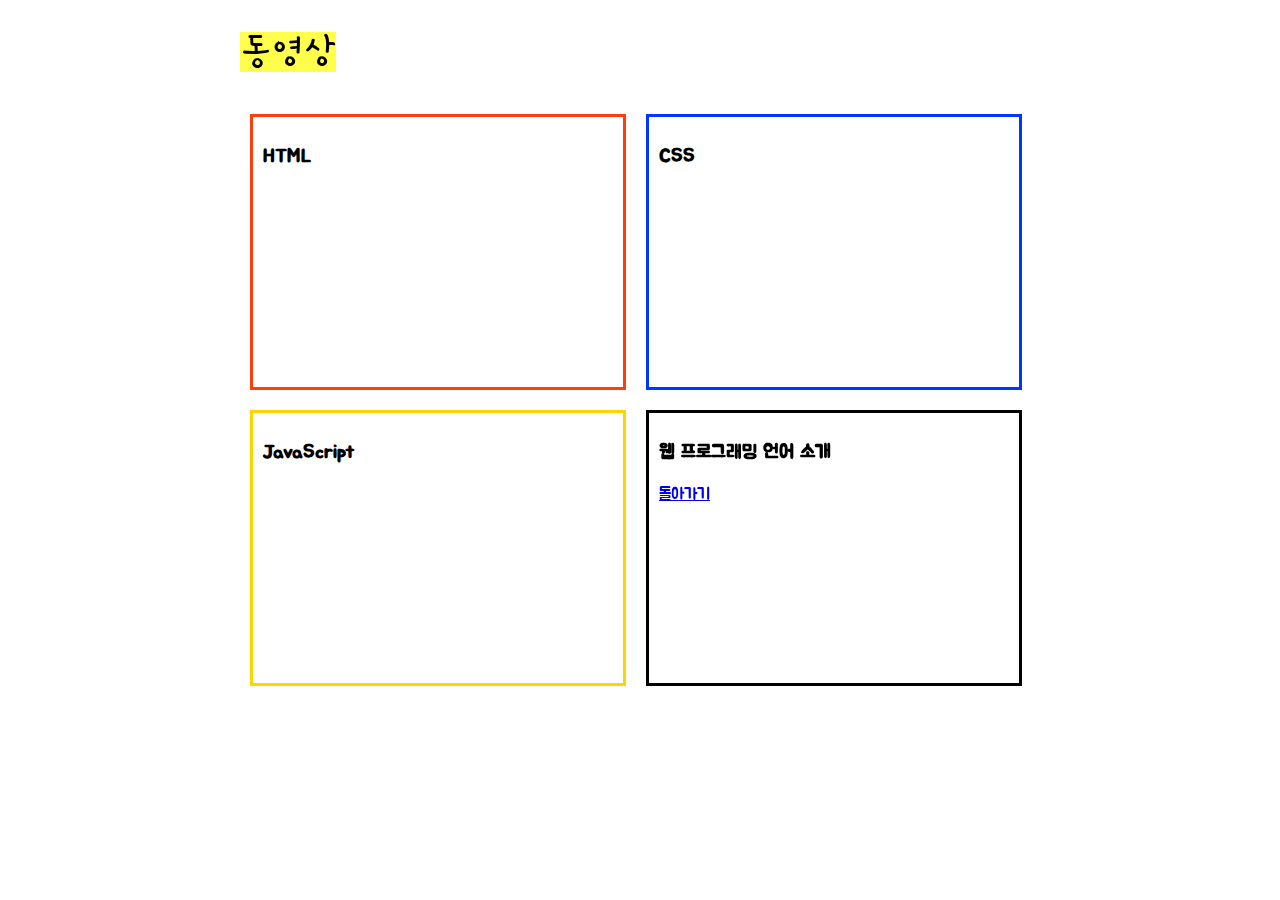
<file: 영재교육원 2단계 발표/index22.html>
<!DOCTYPE html>
<html lang="en">
<head>
    <meta charset="UTF-8">
    <meta name="viewport" content="width=device-width, initial-scale=1.0">
    <title>웹 프로그래밍 언어 소개 동영상</title>
    <link rel="stylesheet" href="main22.css">
</head>
<body>
    <section>
        <h1><span>동영상</span></h1>

        <article id = "HTML">
            <h3>HTML</h3>
            <iframe width="560" height="315" src="https://www.youtube.com/embed/ok-plXXHlWw?si=kTqbhCTnXvk1ko5C" title="YouTube video player" frameborder="0" allow="accelerometer; autoplay; clipboard-write; encrypted-media; gyroscope; picture-in-picture; web-share" referrerpolicy="strict-origin-when-cross-origin" allowfullscreen></iframe>
        </article>

        <article id = "CSS">
            <h3>CSS</h3>
            <iframe width="560" height="315" src="https://www.youtube.com/embed/OEV8gMkCHXQ?si=rM1Z0sHm2X_6eEO1" title="YouTube video player" frameborder="0" allow="accelerometer; autoplay; clipboard-write; encrypted-media; gyroscope; picture-in-picture; web-share" referrerpolicy="strict-origin-when-cross-origin" allowfullscreen></iframe>
        </article>

        <article id = "JavaScript">
            <h3>JavaScript</h3>
            <iframe width="560" height="315" src="https://www.youtube.com/embed/DHjqpvDnNGE?si=X2sJslzBa_KIHxXN" title="YouTube video player" frameborder="0" allow="accelerometer; autoplay; clipboard-write; encrypted-media; gyroscope; picture-in-picture; web-share" referrerpolicy="strict-origin-when-cross-origin" allowfullscreen></iframe>
        </article>

        <article>
            <h3>웹 프로그래밍 언어 소개</h3>
            <a href ="index.html">돌아가기</a>
        </article>
    </section>
</body>
</html>
</file>
<file: 영재교육원 2단계 발표/main22.css>
@import url('https://fonts.googleapis.com/css2?family=Gamja+Flower&display=swap');
@import url('https://fonts.googleapis.com/css2?family=Jua&display=swap');

section {
    width : 800px;
    margin : 0 auto;
}
article {
    float : left;
    width : 350px;
    height : 250px;
    border : 3px solid black;
    margin : 10px;
    padding : 10px;
    font-family: "Jua", sans-serif;
    font-weight: 400;
    font-style: normal;
}

iframe {
    width : 320px;
    height : 180px;
}

h1 {
    font-family : "Gamja Flower", serif;
  font-weight : 400;
  font-style : normal;
  font-size : 40px;
}

span {
    background-color: rgb(254, 254, 75);
}

#HTML {
    border : 3px solid rgb(253, 63, 11);
}

#CSS {
    border : 3px solid rgb(0, 55, 255);
}

#JavaScript {
    border : 3px solid rgb(255, 213, 0);
}
</file>
